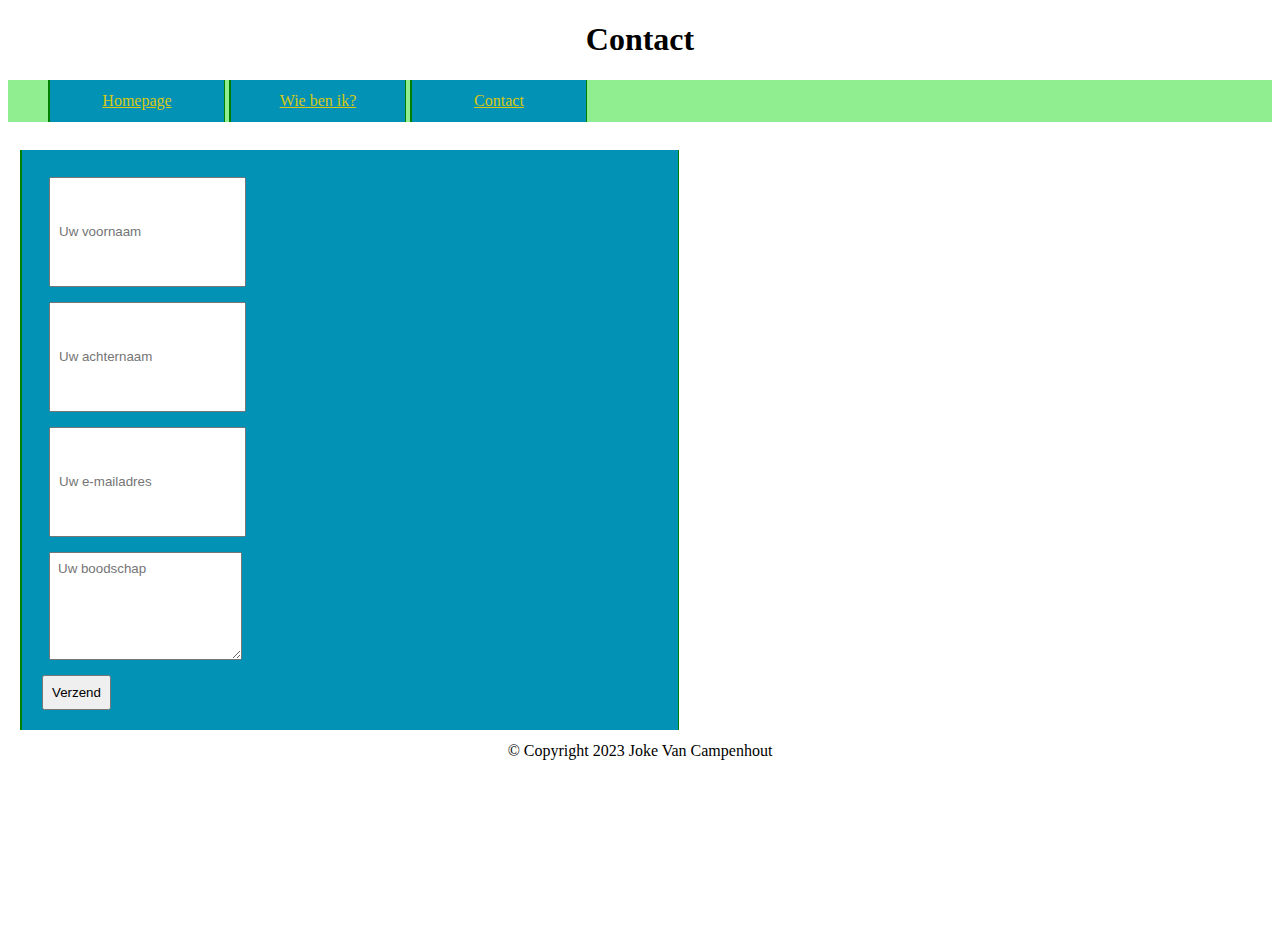
<file: contact.html>
<!DOCTYPE html>
<html lang="en">
<head>
<!-- Verplichte metatags -->
<meta charset="utf-8">
<meta name="viewport" content="width=device-width, initial-scale=1">
<!-- Bootstrap-CSS -->
<link
href="https://cdn.jsdelivr.net/npm/bootstrap@5.3.0-alpha1/dist/css/bootstrap.min.css" rel="stylesheet"
integrity="sha384-GLhlTQ8iRABdZLl6O3oVMWSktQOp6b7In1Zl3/Jr59b6EGGoI1aFkw7cmDA6j6gD"
crossorigin="anonymous">
<link rel="stylesheet" href="styles.css" media="screen">
<title>Contacteer mij</title>
</head>
<body>
<div class="container-xs">
<div class="container"> 
<header>
<h1>Contact</h1>    
</header>
<ul>
<li><a href="index.html">Homepage</a></li>
<li><a href="overmij.html">Wie ben ik?</a></li>
<li><a href="contact.html">Contact</a></li>
</ul>
<div class="contact">
<form
action="https://formspree.io/f/mzblddqo"
method="POST">
<label for="voornaam"></label>
<input id="voornaam" type="text" placeholder="Uw voornaam" name="voornaam"/>
<label for="achternaam"></label>
<input id="achternaam" type="text" placeholder="Uw achternaam" name="achternaam"/>
<label for="email"></label>
<input id="email" type="email" placeholder="Uw e-mailadres" name="email" />
<label for="bericht"></label>
<textarea id="bericht" type="text" placeholder="Uw boodschap" name="bericht"></textarea>
<button id="button">Verzend</button>
</form>
</div>
<!-- Bootstrap-JavaScript-->
<script
src="https://cdn.jsdelivr.net/npm/bootstrap@5.3.0-alpha1/dist/js/bootstrap.bundle.min.js"
integrity=
"sha384-w76AqPfDkMBDXo30jS1Sgez6pr3x5MlQ1ZAGC+nuZB+EYdgRZgiwxhTBTkF7CXvN"
crossorigin="anonymous">
</script>
</div>
</div>
<footer> &copy; Copyright 2023 Joke Van Campenhout</footer>
</body>
</html>
</file>
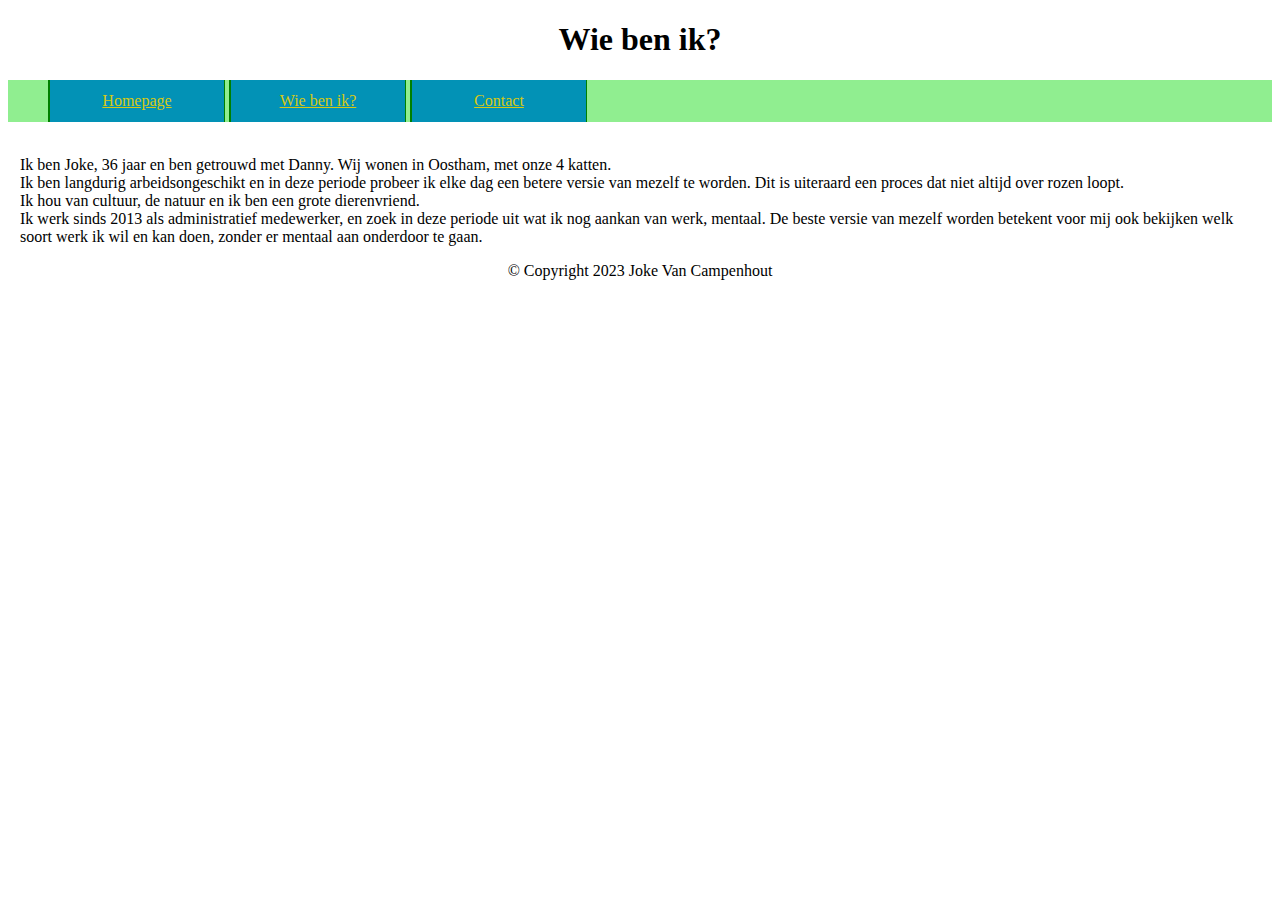
<file: overmij.html>
<!DOCTYPE html>
<html lang="en">
<head>
<!-- Verplichte metatags -->
<meta charset="utf-8">
<meta name="viewport" content="width=device-width, initial-scale=1">
<!-- Bootstrap-CSS -->
<link
href="https://cdn.jsdelivr.net/npm/bootstrap@5.3.0-alpha1/dist/css/bootstrap.min.css" rel="stylesheet"
integrity="sha384-GLhlTQ8iRABdZLl6O3oVMWSktQOp6b7In1Zl3/Jr59b6EGGoI1aFkw7cmDA6j6gD"
crossorigin="anonymous">
<link rel="stylesheet" href="styles.css" media="screen">
<title>Over mij</title>
</head>
<body>
<div class="container-xs">
<div class="container">    
<header>
<h1>Wie ben ik?</h1>    
</header>
<ul>
<li><a href="index.html">Homepage</a></li>
<li><a href="overmij.html">Wie ben ik?</a></li>
<li><a href="contact.html">Contact</a></li>
</ul>
<div class="paragraaf">
<p>
<br>
Ik ben Joke, 36 jaar en ben getrouwd met Danny. Wij wonen in Oostham, met onze 4 katten.
<br>
Ik ben langdurig arbeidsongeschikt en in deze periode probeer ik elke dag een betere versie van mezelf te worden. Dit is uiteraard een proces dat niet altijd over rozen loopt. 
<br>
Ik hou van cultuur, de natuur en ik ben een grote dierenvriend. 
<br>
Ik werk sinds 2013 als administratief medewerker, en zoek in deze periode uit wat ik nog aankan van werk, mentaal. 
De beste versie van mezelf worden betekent voor mij ook bekijken welk soort werk ik wil en kan doen, zonder er mentaal aan onderdoor te gaan. 
<br>
</p>
</div>
</div>
</div>
<!-- Bootstrap-JavaScript-->
<script
src="https://cdn.jsdelivr.net/npm/bootstrap@5.3.0-alpha1/dist/js/bootstrap.bundle.min.js"
integrity=
"sha384-w76AqPfDkMBDXo30jS1Sgez6pr3x5MlQ1ZAGC+nuZB+EYdgRZgiwxhTBTkF7CXvN"
crossorigin="anonymous">
</script>
<footer> &copy; Copyright 2023 Joke Van Campenhout</footer>
</body>
</html>
</file>
<file: styles.css>
#foto1{
    max-width: 75%;
    max-height: 75%;
    padding:10px; 
    }
#foto2{
    max-width: 75%;
    max-height: 75%;
    padding:10px; 
    }
    
#foto3{
    max-width: 75%;
    max-height: 75%;
    padding:10px; 
    }
    
#foto4{
    max-width: 75%;
    max-height: 75%;
    padding:10px; 
    }
    
#foto5{
    max-width: 75%;
    max-height: 75%;
    padding:10px; 
    }
    
#foto6{
    max-width: 75%;
    max-height: 75%;
    padding:10px; 
    }
    
#foto7{
    max-width: 75%;
    max-height: 75%;
    padding:10px; 
    }
    
#foto8{
    max-width: 75%;
    max-height: 75%;
    padding:10px; 
    }
    
#foto9{
    max-width: 75%;
    max-height: 75%;
    padding:10px; 
}
header{
    text-align: center;
    
}
.p{
    margin-left: 8px;
    margin-right: 8px;
}
footer{
    text-align: center;
    min-height: 200px;

}
ul{
background-color: lightgreen;    
color: white;
text-decoration: none;
}

li{
    display: inline-block;
    height: 50%;
    width: 150px;
    padding: 12px;
    text-align: center;
    color: #070000;
    border-left: 2px solid green;
    border-right: 1px solid green;
    background-color: rgb(2, 146, 182); 
}
li:hover{
    background-color: rgb(104, 155, 168);
    border-style: none;
    }
li a{
    color: #d6c913;
}
form{
    font-family: Arial, Helvetica, sans-serif;
    display:inline-block;
    padding: 12px;
    text-align: center;
    color: #070000;
    border-left: 2px solid green;
    border-right: 1px solid green;
    background-color: rgb(2, 146, 182);
    box-sizing:content-box; 
    margin: 15px 0px;
    width: 50%;  
    height: 50%;
}

#voornaam, #achternaam, #email{
    padding: 8px;
    width: fit-content;
    margin: 15px;
    display:block; 
    flex-direction:column;
    justify-content:center;
    min-height:10vh;
    }
#bericht{
    padding: 8px;
    margin: 15px;
    width: fit-content;
    display:flex; 
    flex-direction:column;
    justify-content:center;
    min-height: 10vh;
    font-family: Arial, Helvetica, sans-serif;
    }
#button{
    padding: 8px;
    margin: 8px;    
    display: block;
}

#button:active{
    color:blue
}

#button:hover{
    background-color: crimson;
    color:blue
}
.paragraaf{
margin:12px;    
}
form{
margin:12px;    
}
</file>
